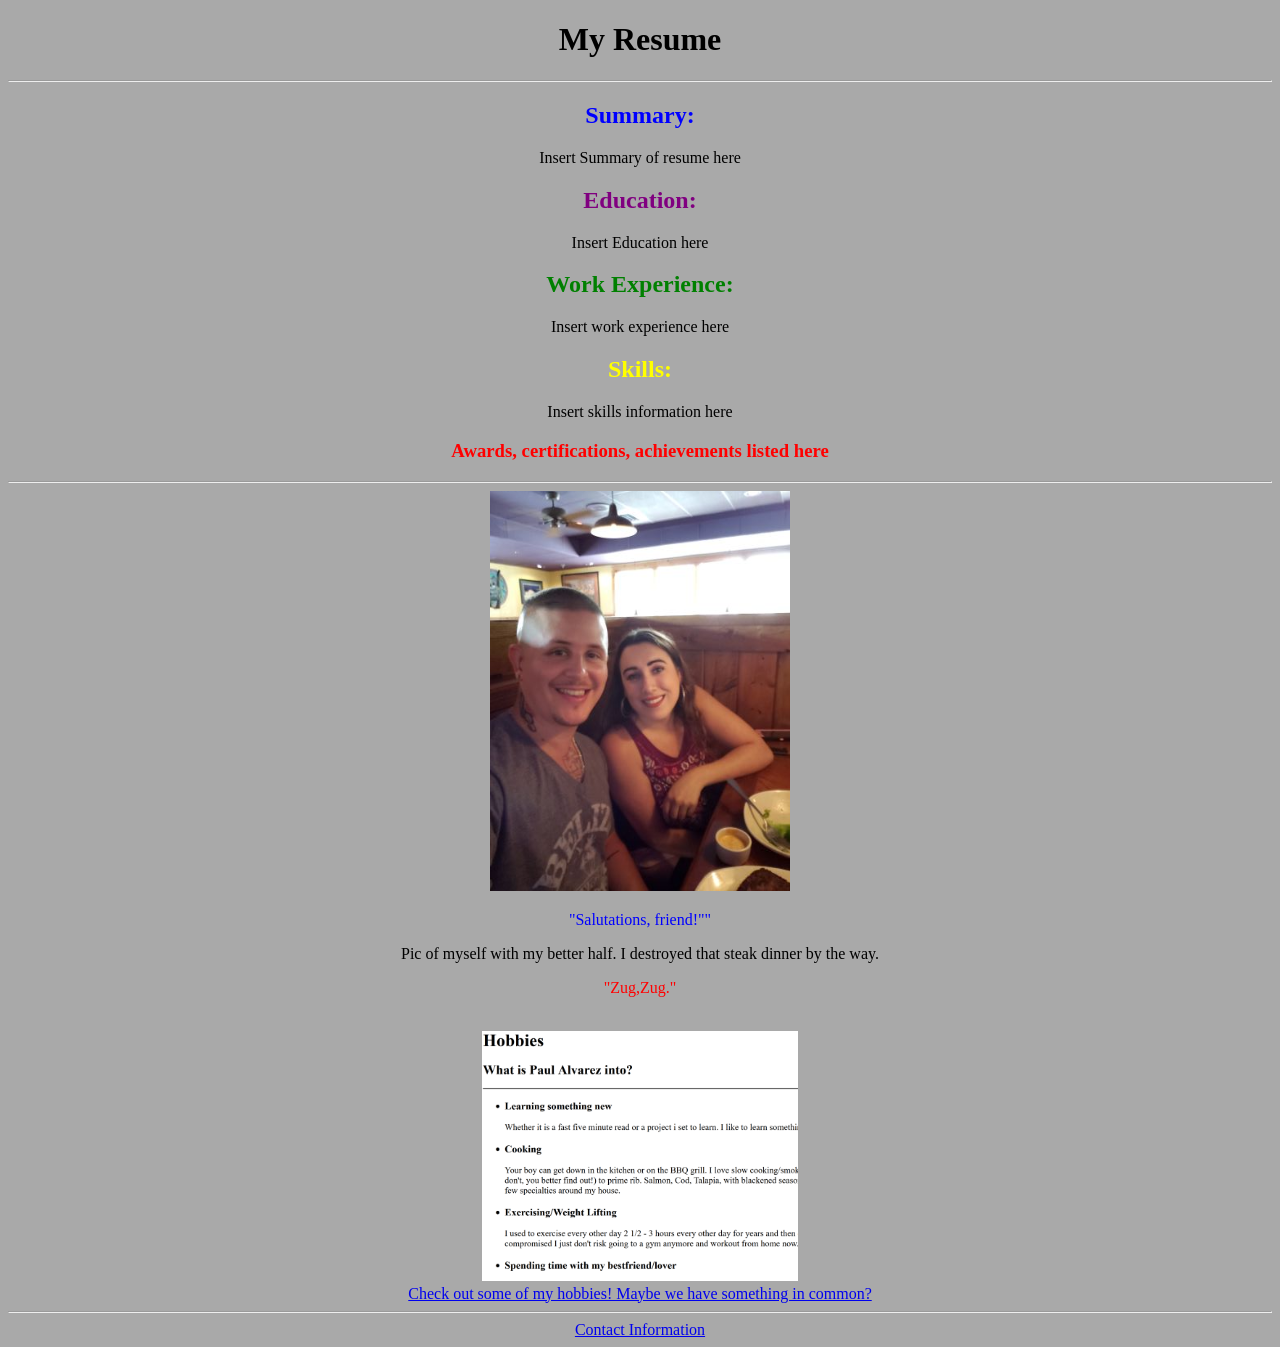
<file: index.html>
<!DOCTYPE html>
<html lang="en">
    <head>
        <meta char="UTF-8">
        <title>My Resume</title>
        <link href="./style.css" rel="stylesheet">
    </head>
<!--Obviously,insert an UL/Ol as you work on the subcategorys below-->
    <body>
        <h1>My Resume</h1>
        <hr/>
        <h2 class="juicedup"id="blue">Summary:</h2>
        <p>Insert Summary of resume here</p>
        <h2 class="juicedup"id="purple">Education:</h2>
        <p>Insert Education here</p>
        <h2 class="juicedup"id="green">Work Experience:</h2>
        <p>Insert work experience here</p>
        <h2 class="juicedup"id="yellow">Skills:</h2>
        <p>Insert skills information here</p>
        <h3 class="juicedup"id="red">Awards, certifications, achievements listed here</h3>
        <hr/>
        <img src="./assets/images/selfie.jpg" alt="Picture of Pablo with his beautiful first love" height="400" />
        <p id="azul">"Salutations, friend!""</p><p>Pic of myself with my better half. I destroyed that steak dinner by the way.</p><p id="rojo">"Zug,Zug."</p>
        <br>
        <img src="./assets/images/screenshotofhobbies.PNG" alt="Screenshot of Paul's Hobbies" height="250" />
        <br>
        <a href="./public/hobbies.html">Check out some of my hobbies! Maybe we have something in common?</a>
        <hr/>
        <a href="./public/contact.html">Contact Information</a>
      
    </body>
</html>
</file>
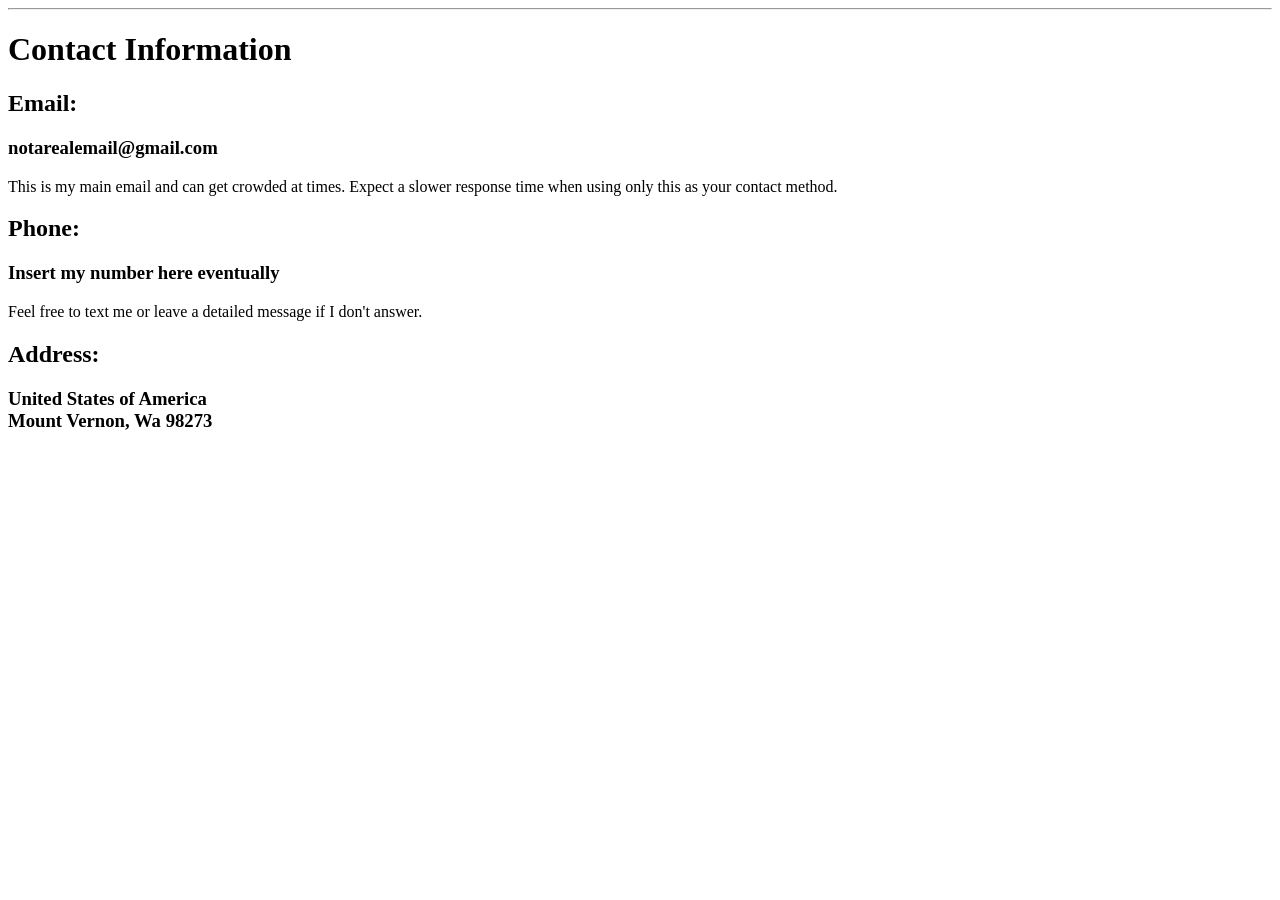
<file: public/contact.html>
<!DOCTYPE html>
<html lang="en">
    <head>
        <meta char="UTF-8">
        <title>Contact Info</title>
    </head>
    <hr/>
    <body>
        <h1>Contact Information</h1>
        <h2>Email:<br><h3>notarealemail@gmail.com</h3></h2>
        <p>This is my main email and can get crowded at times. Expect a slower response time when using only this as your contact method.</p>
        <h2>Phone:<br><h3>Insert my number here eventually</h3></h2><p>Feel free to text me or leave a detailed message if I don't answer.</h2>
        <br>
        <h2>Address:<br><h3>United States of America<br>Mount Vernon, Wa 98273</h3></h2>
    </body>
</html>
</file>
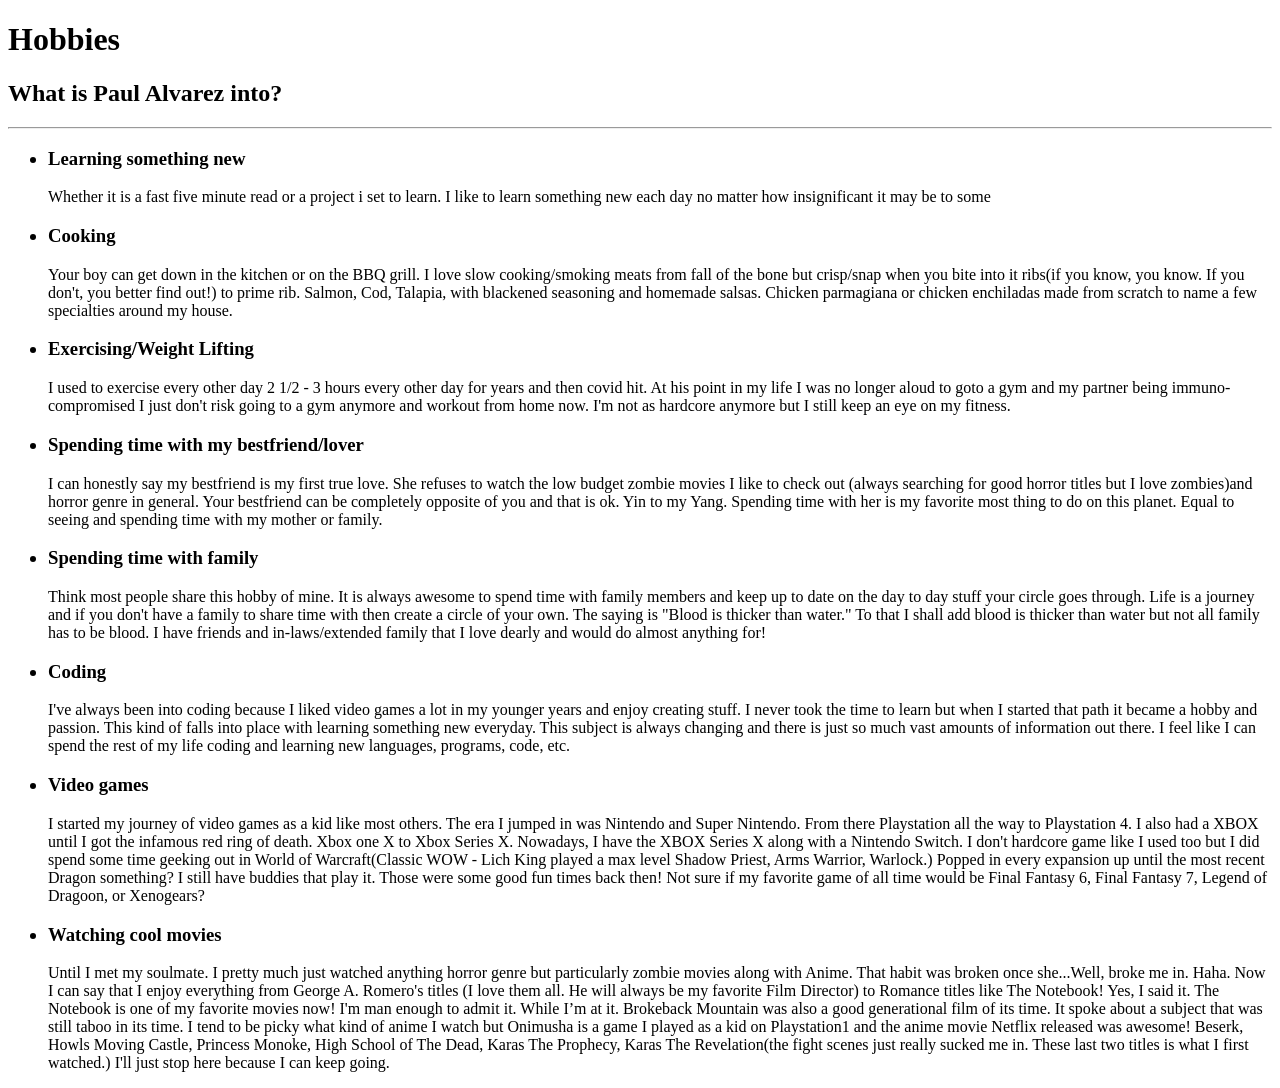
<file: public/hobbies.html>
<!DOCTYPE html>
<html lang="en">
    <head>
        <meta char="UTF-8">
        <title>Hobbies</title>
    </head>

    <body>
        <h1>Hobbies</h1>
        <h2>What is Paul Alvarez into?</h2>
        <hr>
        <ul>
            <h3><li>Learning something new</li></h3>
            <p>Whether it is a fast five minute read or a project i set to learn. I like to learn something new each day no matter how insignificant it may be to some</p>
            <h3><li>Cooking</li></h3>
            <p>Your boy can get down in the kitchen or on the BBQ grill. I love slow cooking/smoking meats from fall of the bone but crisp/snap when you bite into it ribs(if you know, you know. If you don't, you better find out!) to prime rib. Salmon, Cod, Talapia, with blackened seasoning and homemade salsas. Chicken parmagiana or chicken enchiladas made from scratch to name a few specialties around my house. </p>
            <h3><li>Exercising/Weight Lifting</li></h3>
            <p>I used to exercise every other day 2 1/2 - 3 hours every other day for years and then covid hit. At his point in my life I was no longer aloud to goto a gym and my partner being immuno-compromised I just don't risk going to a gym anymore and workout from home now. I'm not as hardcore anymore but I still keep an eye on my fitness.</p>
            <h3><li>Spending time with my bestfriend/lover</li></h3>
            <p>I can honestly say my bestfriend is my first true love. She refuses to watch the low budget zombie movies I like to check out (always searching for good horror titles but I love zombies)and horror genre in general. Your bestfriend can be completely opposite of you and that is ok. Yin to my Yang. Spending time with her is my favorite most thing to do on this planet. Equal to seeing and spending time with my mother or family.</p>
            <h3><li>Spending time with family</li></h3>
            <p>Think most people share this hobby of mine. It is always awesome to spend time with family members and keep up to date on the day to day stuff your circle goes through. Life is a journey and if you don't have a family to share time with then create a circle of your own. The saying is "Blood is thicker than water." To that I shall add blood is thicker than water but not all family has to be blood. I have friends and in-laws/extended family that I love dearly and would do almost anything for!</p>
            <h3><li>Coding</li></h3>
            <p>I've always been into coding because I liked video games a lot in my younger years and enjoy creating stuff. I never took the time to learn but when I started that path it became a hobby and passion. This kind of falls into place with learning something new everyday. This subject is always changing and there is just so much vast amounts of information out there. I feel like I can spend the rest of my life coding and learning new languages, programs, code, etc.</p>
            <h3><li>Video games</li></h3>
            <p>I started my journey of video games as a kid like most others. The era I jumped in was Nintendo and Super Nintendo. From there Playstation all the way to Playstation 4. I also had a XBOX until I got the infamous red ring of death. Xbox one X to Xbox Series X. Nowadays, I have the XBOX Series X along with a Nintendo Switch. I don't hardcore game like I used too but I did spend some time geeking out in World of Warcraft(Classic WOW - Lich King played a max level Shadow Priest, Arms Warrior, Warlock.) Popped in every expansion up until the most recent Dragon something? I still have buddies that play it. Those were some good fun times back then! Not sure if my favorite game of all time would be Final Fantasy 6, Final Fantasy 7, Legend of Dragoon, or Xenogears?</p>
            <h3><li>Watching cool movies</li></h3>
            <p>Until I met my soulmate. I pretty much just watched anything horror genre but particularly zombie movies along with Anime. That habit was broken once she...Well, broke me in. Haha. Now I can say that I enjoy everything from George A. Romero's titles (I love them all. He will always be my favorite Film Director) to Romance titles like The Notebook! Yes, I said it. The Notebook is one of my favorite movies now! I'm man enough to admit it. While I’m at it. Brokeback Mountain was also a good generational film of its time. It spoke about a subject that was still taboo in its time. I tend to be picky what kind of anime I watch but Onimusha is a game I played as a kid on Playstation1 and the anime movie Netflix released was awesome! Beserk, Howls Moving Castle, Princess Monoke, High School of The Dead, Karas The Prophecy, Karas The Revelation(the fight scenes just really sucked me in. These last two titles is what I first watched.) I'll just stop here because I can keep going.</p>
        </ul>

    </body>
</html>
</file>
<file: style.css>
*{
    background-color:darkgrey
}

*{
    text-align:center;
}

#blue{
    color:blue;
}

#purple{
    color:purple;
}

#green{
    color:green;
}

#red{
    color:red;
}

#yellow{
    color:yellow;
}

#azul{
    color:blue;
}

#rojo{
    color:red;
}
</file>
